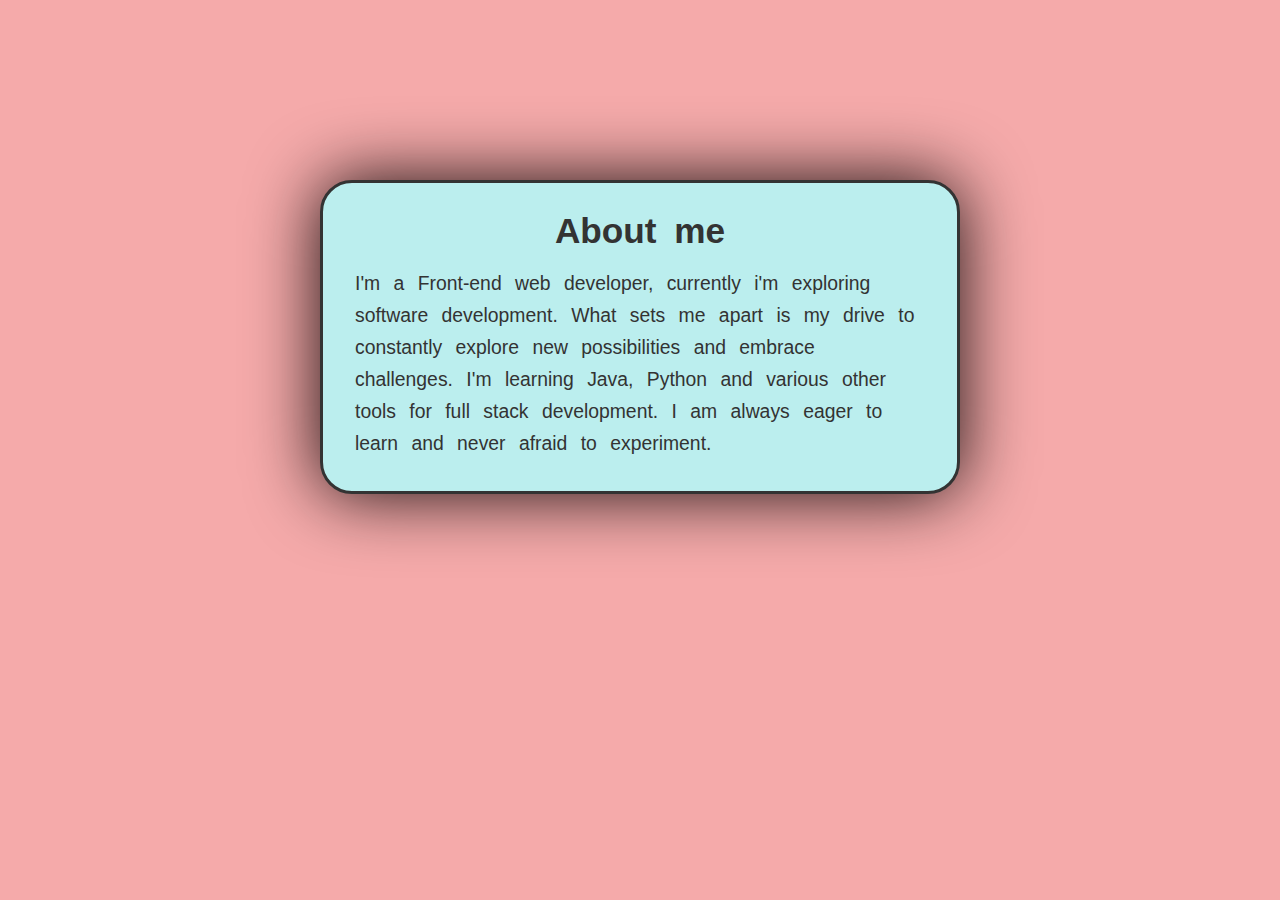
<file: portfolio-AachiRane/about.html>
<!DOCTYPE html>
<html lang="en">
<head>
    <meta charset="UTF-8">
    <meta name="viewport" content="width=device-width, initial-scale=1.0">
    <title>Document</title>
    <link rel="stylesheet" href="style.css">
</head>
<body style="background-color: #f5aaaa;">
    <section class="about-page">
    <h1>About me</h1>    
    <p>
        I'm a Front-end web developer, currently i'm exploring software development. What sets me apart is my drive to constantly explore new possibilities and embrace challenges. I'm learning Java, Python and various other tools for full stack development. I am always eager to learn and never afraid to experiment.
    </p>
    </section>
</body>
</html>
</file>
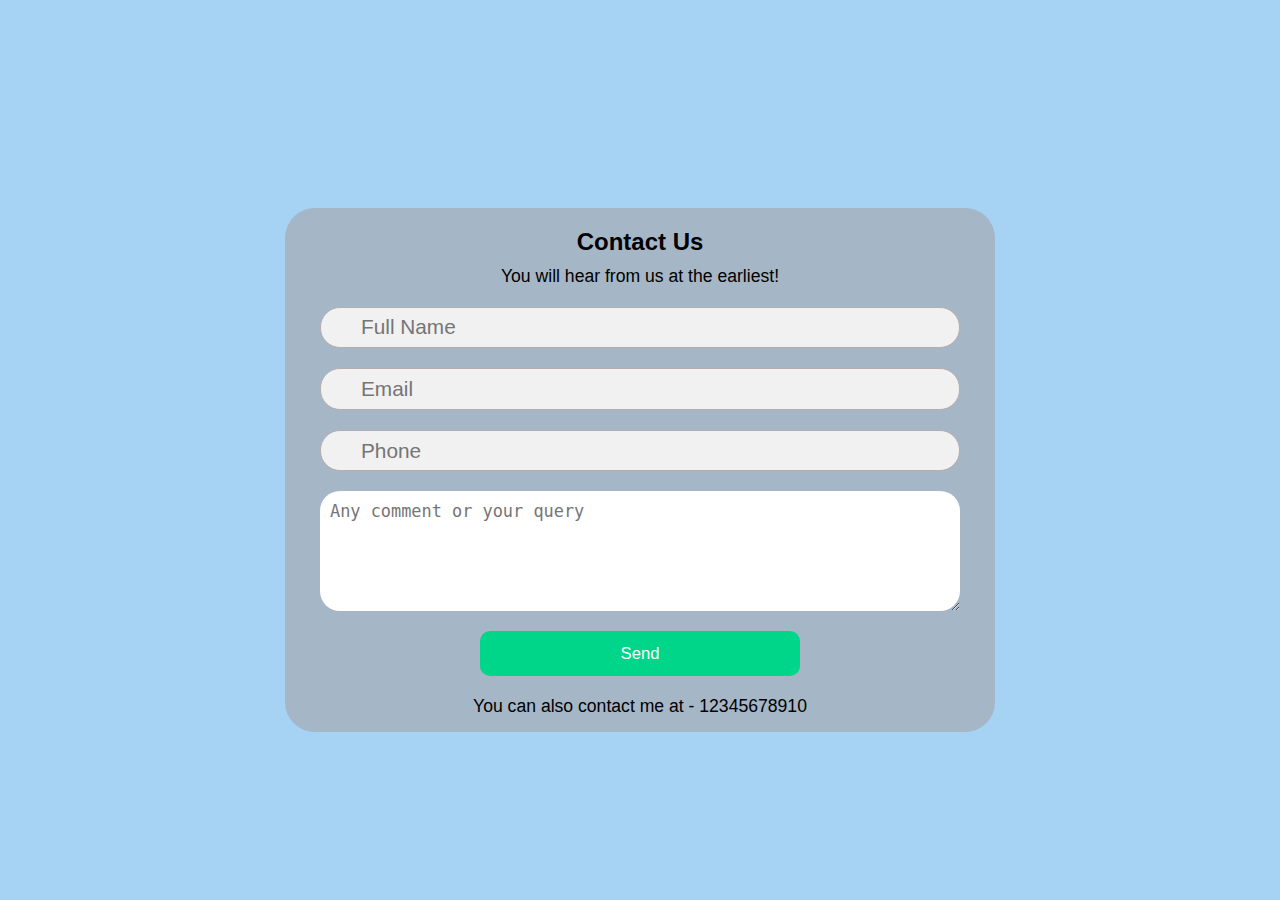
<file: portfolio-AachiRane/contact.html>
<head>
    <meta charset="UTF-8">
    <meta http-equiv="X-UA-Compatible" content="IE=edge">
    <meta name="viewport" content="width=device-width, initial-scale=1.0">
    <title>Document</title>
    <link rel="stylesheet" href="https://cdnjs.cloudflare.com/ajax/libs/font-awesome/6.2.0/css/all.min.css"
            integrity="sha512-xh6O/CkQoPOWDdYTDqeRdPCVd1SpvCA9XXcUnZS2FmJNp1coAFzvtCN9BmamE+4aHK8yyUHUSCcJHgXloTyT2A=="
            crossorigin="anonymous" referrerpolicy="no-referrer" />
    <link rel="stylesheet" href="style.css">
</head>
<body style="background-color: rgb(166, 210, 243);">
    <section class="call">
    <div class="formBox">
        <h2>Contact Us</h2> 
        <p>You will hear from us at the earliest!</p>
        <form action="#">
            <div class="nameInp">
                <i class="fa fa-user icon"></i>
                <input type="text" placeholder="Full Name" name="name" id="name">
            </div>
            <div class="mailInp">
                <i class="fa fa-envelope"></i>
                <input type="email" name="mail" id="mail" placeholder="Email">
            </div>
            <div class="phoneInp">
                <i class="fa-solid fa-phone"></i>
                <input type="number" name="phone" id="phone" placeholder="Phone" min="100000" max="9999999999">
            </div>
            <div class="queryInp">
                <textarea name="query" id="query" cols="30" rows="5"
                    placeholder="Any comment or your query"></textarea>
            </div>
            <div class="submitBtn">
                <button id="btn" onclick="notif()">Send</button>
            </div>
        </form>
        <p class="extra">You can also contact me at - 12345678910</p>
    </div>
    </section>
    
</body>
</file>
<file: portfolio-AachiRane/style.css>
* {
  padding: 0;
  margin: 0;
  box-sizing: border-box;
}

a {
  text-decoration: none;
}

body {
  font-family: "Poppins", sans-serif;
}

nav {
  width: 100%;
  position: fixed;
  top: 0;
  left: 0;
  background-color: #FDFFF5;
  /* box-shadow: 0 0 20px grey; */
  z-index: 100;
}

.nav__content {
  max-width: 1200px;
  margin: auto;
  padding: 1.5rem 1rem;
  display: flex;
  align-items: center;
  justify-content: space-between;
}

nav .logo a {
  font-size: 2rem;
  font-weight: 700;
  color: #a855f7;
  transition: 0.3s;
}
nav .logo a:hover {
  color: #9333ea;
}

nav .checkbox {
  display: none;
}

nav input {
  display: none;
}
nav .checkbox i {
  font-size: 2rem;
  color: #a855f7;
  cursor: pointer;
}

ul {
  display: flex;
  align-items: center;
  gap: 1rem;
  list-style: none;
  transition: left 0.3s;
}

ul li a {
  padding: 0.5rem 1rem;
  border: 2px solid transparent;
  text-decoration: none;
  font-size: 1.2rem;
  font-weight: 600;
  color: #1f2937;
  transition: 0.3s;
}

ul li a:hover {
  border-top-color: #ca8a04;
  border-bottom-color: #ca8a04;
  color: #ca8a04;
}

.section {
  background-color: #f7f5ff;
  width: 100%;
}

.section__container {
  min-height: 100vh;
  max-width: 1200px;
  margin: auto;
  padding: 1rem;
  display: grid;
  grid-template-columns: repeat(2, 1fr);
  gap: 4rem;
}

.content {
  display: flex;
  flex-direction: column;
  justify-content: center;
}

.subtitle {
  letter-spacing: 2px;
  color: #6b7280;
  font-weight: 600;
  margin-bottom: 0.5rem;
}

.title {
  font-size: 2.5rem;
  font-weight: 400;
  line-height: 3rem;
  color: #1f2937;
  margin-bottom: 1rem;
}

.title span {
  font-weight: 600;
}

.description {
  line-height: 1.5rem;
  color: #6b7280;
  margin-bottom: 2rem;
}

.action__btns {
  display: flex;
  gap: 1rem;
}

.action__btns button {
  font-size: 1rem;
  font-weight: 600;
  letter-spacing: 2px;
  padding: 1rem 2rem;
  outline: none;
  border: 2px solid #a855f7;
  border-radius: 10px;
  transition: 0.5s;
  cursor: pointer;
}

.hire__me {
  background-color: #a855f7;
  color: #ffffff;
}

.hire__me:hover {
  background-color: #9333ea;
  transition: right ease-in;
}

.portfolio {
  color: #a855f7;
}

.portfolio:hover {
  background-color: #9333ea;
  color: #ffffff;
}

.image {
  padding-top: 100px;
  padding-left: 50px;
  display: grid;
  place-items: center;

  animation-name: image;
  animation-duration: 1.5s;
  animation-iteration-count: infinite;
  animation-direction: alternate;
  animation-timing-function: linear;
}

@keyframes image {
  from{
    transform: translateY(0px);
  }
  to{
    transform: translateY(10px);
  }
}

.image img {
  width: min(25rem, 90%);
  border: 5px solid rgb(87, 86, 86);
  box-shadow: 0 0 20px rgb(70, 64, 64) ;
  border-radius: 100%;
}

.home-i{
    position: absolute;
    bottom: 70px;
    left: 140px;
    width: 180px;
    display: flex;
    justify-content: space-between;
}

.home-i a{
    display: inline-flex;
    justify-content: center;
    align-items: center;
    width: 40px;
    height: 40px;
    background: transparent;
    border: 2px solid #00abf0;
    border-radius: 50%;
    font-size: 20px;
    color: #00abf0;
    text-decoration: none;
}

.home-i a:hover{
  font-size: 1.5rem;
  background-color: #3b5998;
}

@media (width < 750px) {
  nav .logo a{
    position: fixed;
    left: 35%;
    top: 0px;
  }

  nav .checkbox {
    display: block;
    flex-direction: column;
  }

  ul {
    position: absolute;
    width: 40%;
    /* height: calc(100vh - 85px); */
    left: 30%;
    top: 55px;
    /* background-color: #faf5ff; */
    flex-direction: row;
    justify-content: center;
    gap: 2px;
    /* z-index: 100; */
  }

  nav #check:checked ~ ul {
    left: 0;
  }

  ul li a {
    font-size: 1.25rem;
  }

  .section__container {
    padding: 10rem 1rem 5rem 1rem;
    text-align: center;
    grid-template-columns: repeat(1, 1fr);
  }

  .image {
     grid-area: 1/1/2/2; 
  }

  .action__btns {
    margin: auto;
  }

  .home-i{
    position:fixed;
    flex-direction: column;
    justify-content: center;
    gap: 0.5rem;
    top: -50px;
    left: 3%;
  }

  .image img {
    position: relative;
    right: 5%;
  }

}

@import url('https://fonts.googleapis.com/css2?family=Quicksand:wght@300;400;500;600&display=swap');

body{
    background-color: rgb(95, 116, 151); 
    display: flex;
    justify-content: center;
    align-items: center;
    padding-top: 40px;
}

.formBox {
    padding: 15px;
    text-align: center;
    min-height: 50vh;
    min-width: 50vw;
    display: flex;
    flex-direction: column;
    background: #a59d9d85;
    border-radius: 30px;
    padding-top: 20px;
}
h2 {
    margin-bottom: 10px;
}
p {
    font-weight: 500;
    font-size: 1.1em;
}

form {
    padding: 10px;
}
form>div {
    padding: 10px;
    position: relative;
    font-size: 1.3em;
}
form>div i {
    position: absolute;
    top: 22px;
    margin-left: 10px;
    opacity: 0.6;
}
form>div input {
    height: 2em;
    width: 70vw;
    padding-left: 40px;
    font-size: 1em;
    border-radius: 20px;
    outline: none;
    border: 1px solid #b5adad;
    background-color: #f1f1f1;
}
div>input:focus {
    border: 1px solid #6f6a6a;
}
form>div:hover>i {
    opacity: 1;
    transition: opacity 1s;
}
textarea {
    border: none;
    width: 70vw;
    border-radius: 20px;
    padding: 10px;
    outline: none;
    font-size: 1em;
}
.submitBtn button {
    width: 50%;
    height: 5vh;
    color: #ffffff;
    background: #00d689;
    outline: none;
    border: none;
    border-radius: 10px;
    cursor: pointer;
    font-size: 0.8em;
} 
@media screen and (min-width:900px) {
    form>div input {
        width: 50vw;
    }
    textarea {
        width: 50vw;
    }
}

.about-page{
  position: relative;
  font-size:1.1rem;
  padding:2rem 2rem;
  color:#333;
  background-color: rgb(187, 238, 238);
  line-height: 2rem;
  word-spacing: 0.5rem;
  margin:0 auto;
  border-radius: 2rem;
  width: 50%;
  height: 50%;
  top: 140px;
  border: 3px solid;
  box-shadow: 0 0 70px rgb(20, 12, 12);
}

.about-page h1{
  text-align: center;
  padding-bottom: 20px;
}

@media  (width<575px) {
  .about-page{
    position: absolute;
    width: 90%;
    height: 75%;
    padding: 2rem 2rem;
    top: 20%;
  }
}
</file>
